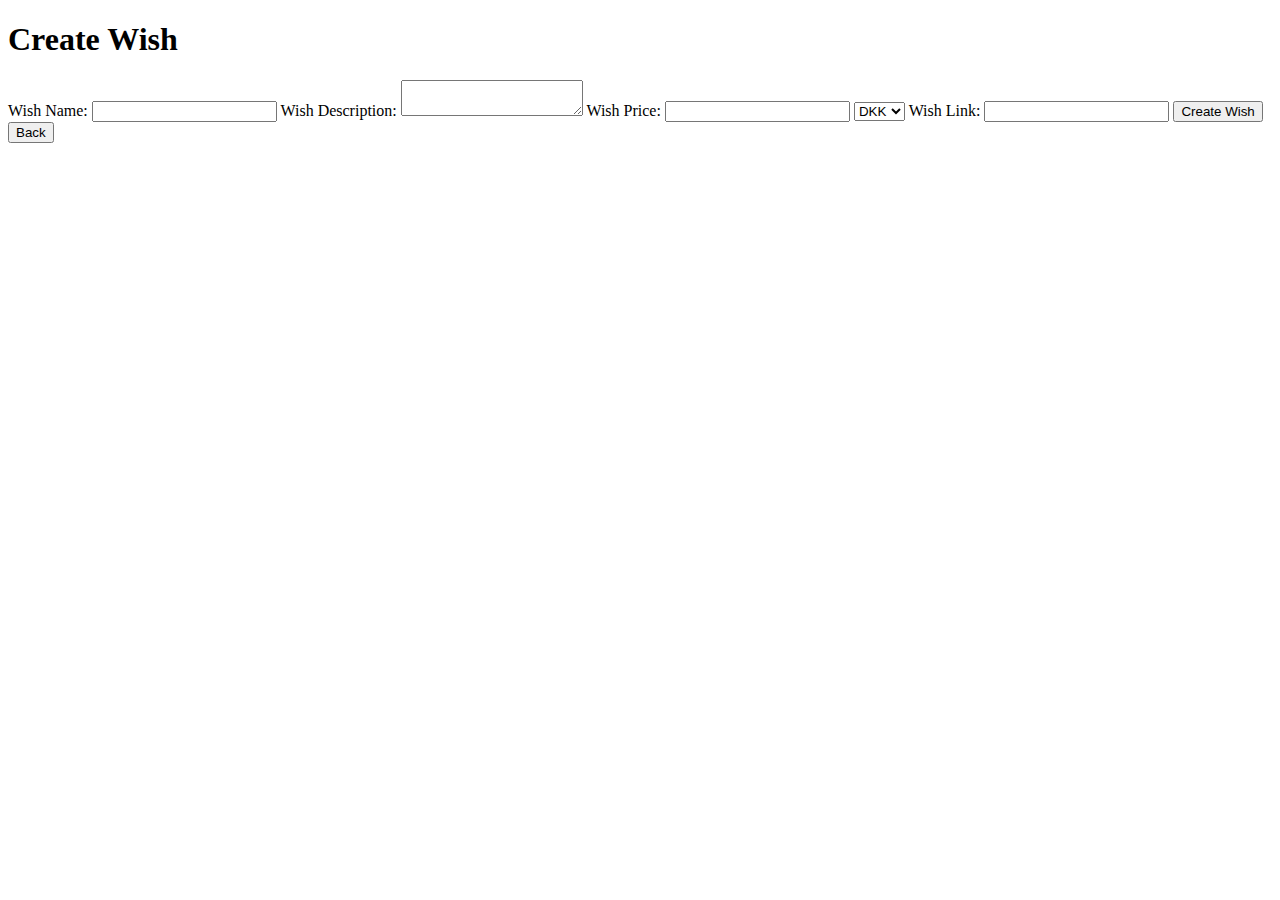
<file: src/main/resources/templates/addWish.html>
<!DOCTYPE html>
<html lang="en" xmlns:th="http://www.thymeleaf.org">
<head>
    <meta charset="UTF-8">
    <link th:href="@{/styles.css}" rel="stylesheet">
    <title>Add wish</title>
</head>
<body>
<form action="#" th:action="@{'/addWish/' + ${id}}" th:object="${newWish}" method="post">
    <h1 class="loginh1">Create Wish</h1>
    <label for="wishName">Wish Name:</label>
    <input type="text" id="wishName" name="wishName" th:field="*{wishName}" required>

    <label for="wishDescription">Wish Description:</label>
    <textarea id="wishDescription" name="wishDescription" th:field="*{wishDescription}"></textarea>

    <label for="wishPrice">Wish Price:</label>
    <input type="number" id="wishPrice" name="wishPrice" th:field="*{price}" required>
    <select name="currencyType" id="currencyType">
        <option value="DKK">DKK</option>
        <option value="USD">USD</option>
        <option value="EUR">EUR</option>
        <option value="GBP">GBP</option>
        <option value="JPY">JPY</option>
    </select>

    <label for="wishLink">Wish Link:</label>
    <input type="url" id="wishLink" name="wishLink" th:field="*{wishLink}" required>

    <button type="submit">Create Wish</button>
    <a th:href="@{/showAllWishlists}"><button type="button">Back</button></a>
</form>
</file>
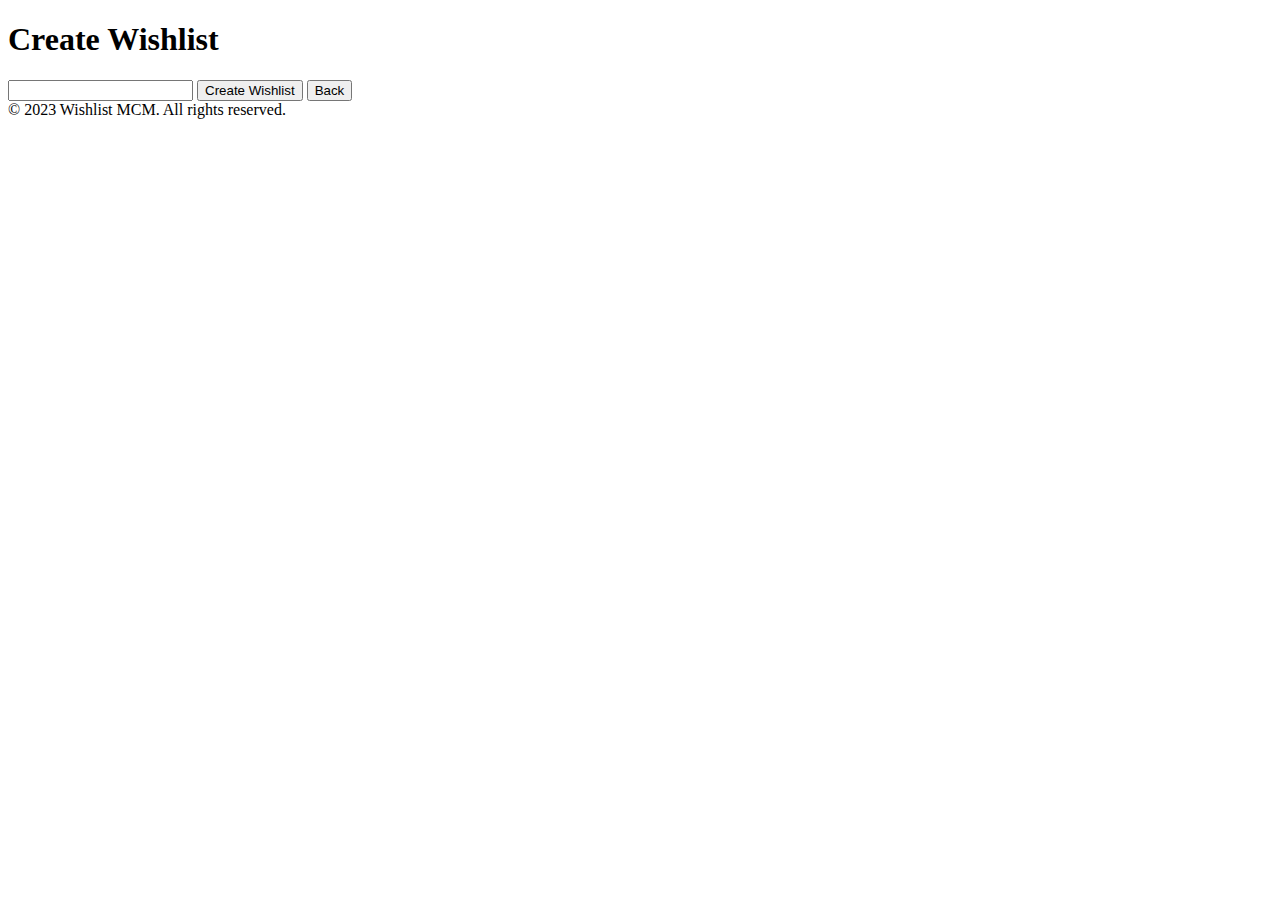
<file: src/main/resources/templates/createWishlist.html>
<!DOCTYPE html>
<html lang="en" xmlns:th="http://www.thymeleaf.org">
<head>
    <meta charset="UTF-8">
    <link th:href="@{/styles.css}" rel="stylesheet">
    <title>Title</title>
</head>
<body>


<form th:action="@{/createWishlist}" th:object="${wishlist}" method="post">
    <h1>Create Wishlist</h1>
    <label for="wishlistName"></label>
    <input type="text" id="wishlistName" name="wishlistName" th:field="*{wishlistName}" required>
    <button type="submit">Create Wishlist</button>
    <a th:href="@{/userFrontend}"><button type="button">Back</button></a>
</form>

</body>
<div class="copyright">
    &copy; 2023 Wishlist MCM. All rights reserved.
</div>
</html>
</file>
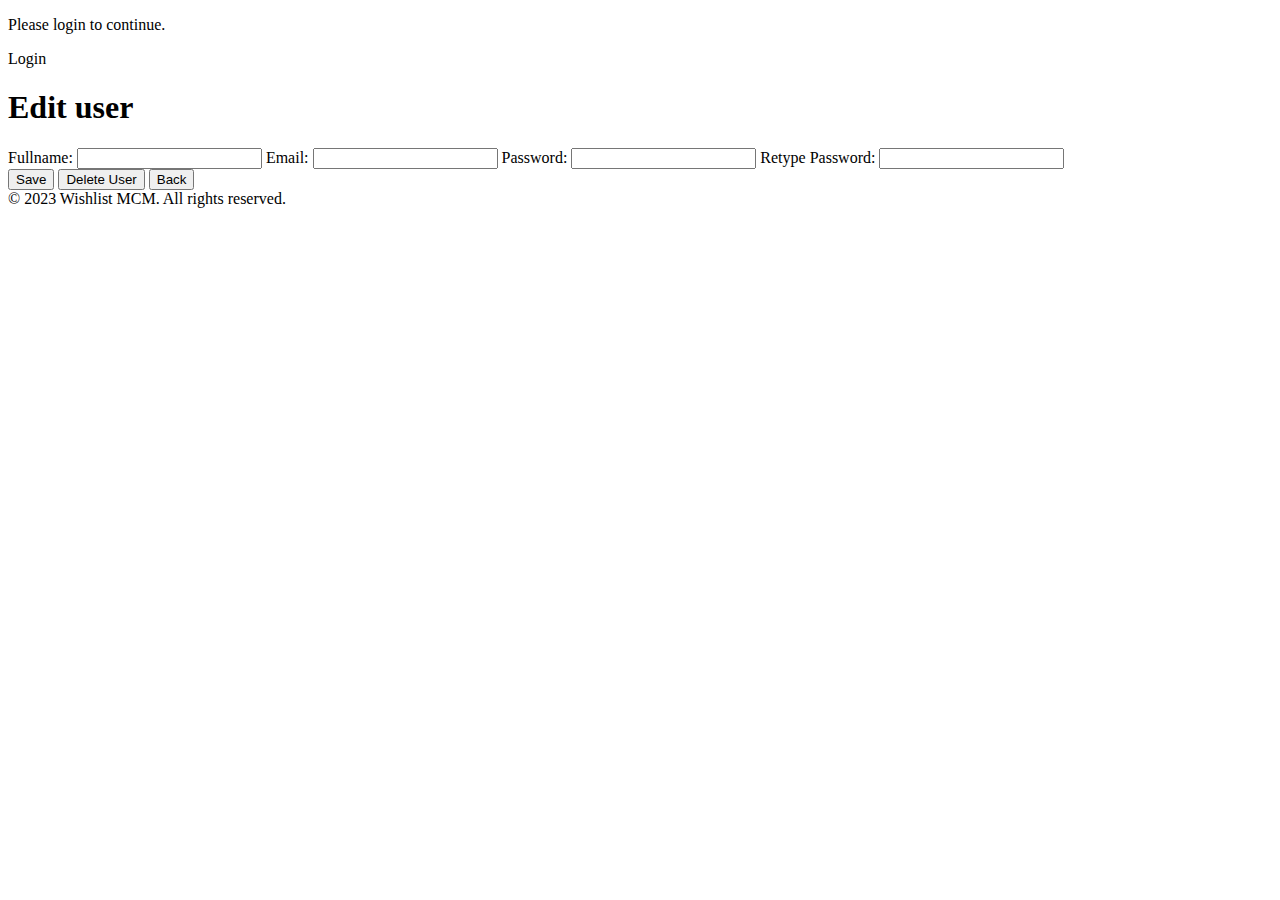
<file: src/main/resources/templates/editUser.html>
<!DOCTYPE html>
<html xmlns:th="http://www.thymeleaf.org">
<head>
  <meta charset="UTF-8">
  <link th:href="@{/styles.css}" rel="stylesheet">
  <title>Edit User</title>
</head>

<body>

<div th:if="${session.userId == null}">
  <p>Please login to continue.</p>
  <a th:href="@{/login}">Login</a>
</div>

<form method="post" th:action="@{/editUser/{id}(id=${id})}">
  <h1 class="loginh1">Edit user</h1>

  <label for="fullName">Fullname:</label>
  <input id="fullName" type="text" th:name="fullName" th:value="${user.fullName}" required>

  <label for="email">Email:</label>
  <input id="email" type="text" th:name="email" th:value="${user.email}" required>

  <label for="password1">Password:</label>
  <input id="password1" type="password" th:name="password" th:value="${user.password}" required>

  <label for="passwordConfirm">Retype Password:</label>
  <input id="passwordConfirm" type="password" th:name="passwordConfirm" th:value="${user.password}" required>

  <input type="hidden" th:field="*{user.userId}">
  <div th:if="${errorUser}" class="error-message" th:text="${errorUser}"></div>

  <button type="submit">Save</button>
  <a th:href="@{'/deleteUser/' + ${user.getUserId()}}"><button type="button" id="deleteB">Delete User</button></a>
  <a th:href="@{/userFrontend}"><button type="button">Back</button></a>
</form>


<div class="copyright">
  &copy; 2023 Wishlist MCM. All rights reserved.
</div>

</body>

</html>
</file>
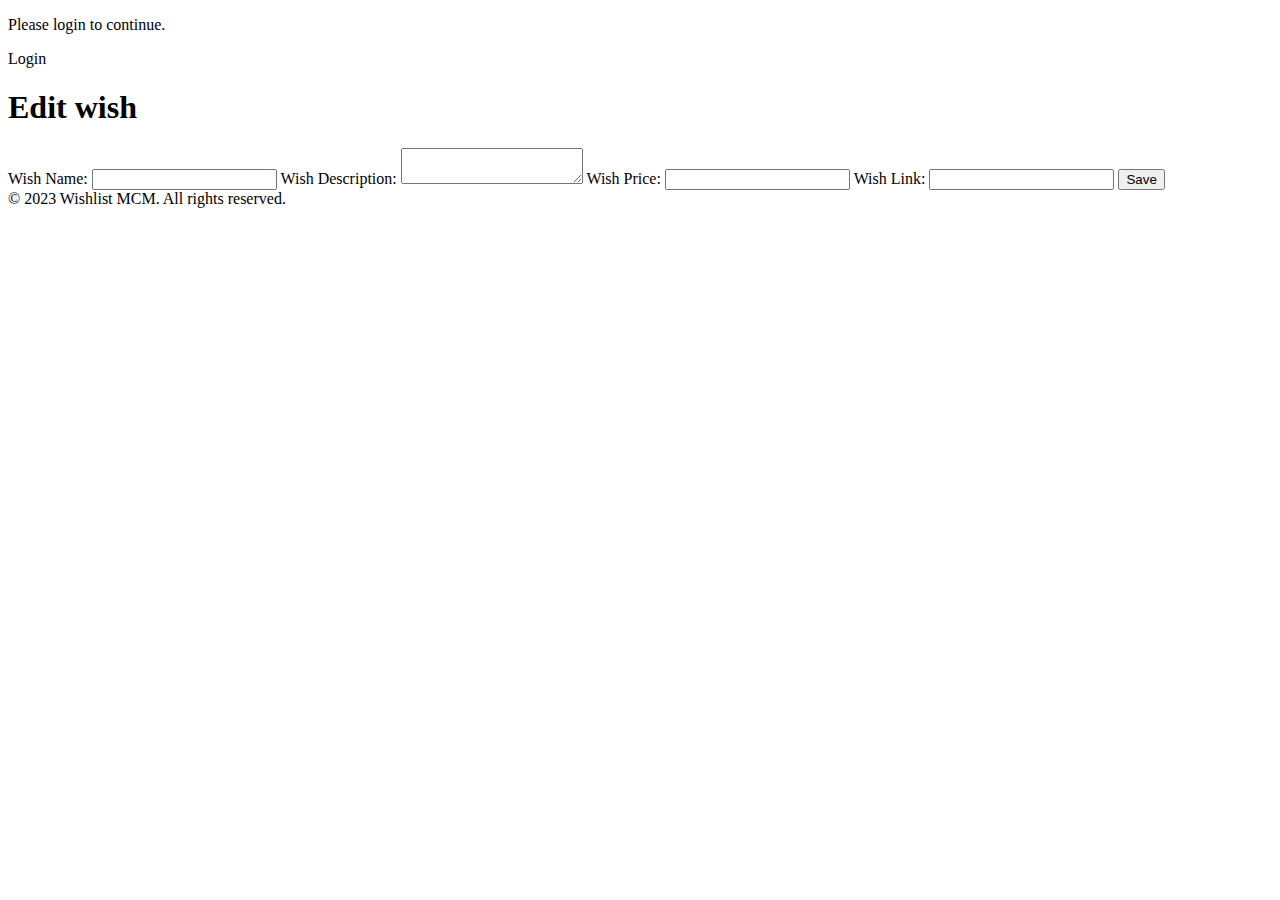
<file: src/main/resources/templates/editWish.html>
<!DOCTYPE html>
<html xmlns:th="http://www.thymeleaf.org">
<head>
  <meta charset="UTF-8">
  <link th:href="@{/styles.css}" rel="stylesheet">
  <title>Edit Wish</title>
</head>

<body>

<div th:if="${session.userId == null}">
  <p>Please login to continue.</p>
  <a th:href="@{/login}">Login</a>
</div>

<div th:if="${session.userId != null}">
  <form method="post" th:action="@{/editWish/{id}(id=${id})}">
    <h1 class="loginh1">Edit wish</h1>
    <label for="wishName">Wish Name:</label>
    <input id="wishname" type="text" th:name="wishName" th:value="${wish.wishName}" required>
    <label for="wishDescription">Wish Description:</label>
    <textarea id="wishDescription" th:name="wishDescription" required th:text="${wish.wishDescription}"></textarea>
    <label for="wishPrice">Wish Price:</label>
    <input id="wishPrice" type="number" step="0.01" th:name="price" th:value="${wish.price}" required>
    <label for="wishLink">Wish Link:</label>
    <input id="wishLink" type="text" th:name="wishLink" th:value="${wish.wishLink}" required>
    <input type="hidden" th:name="wishId" th:value="${wish.wishId}">
    <input type="hidden" th:name="wishlistId" th:value="${id}">
    <button type="submit">Save</button>
  </form>
</div>
<div class="copyright">
  &copy; 2023 Wishlist MCM. All rights reserved.
</div>

</body>

</html>
</file>
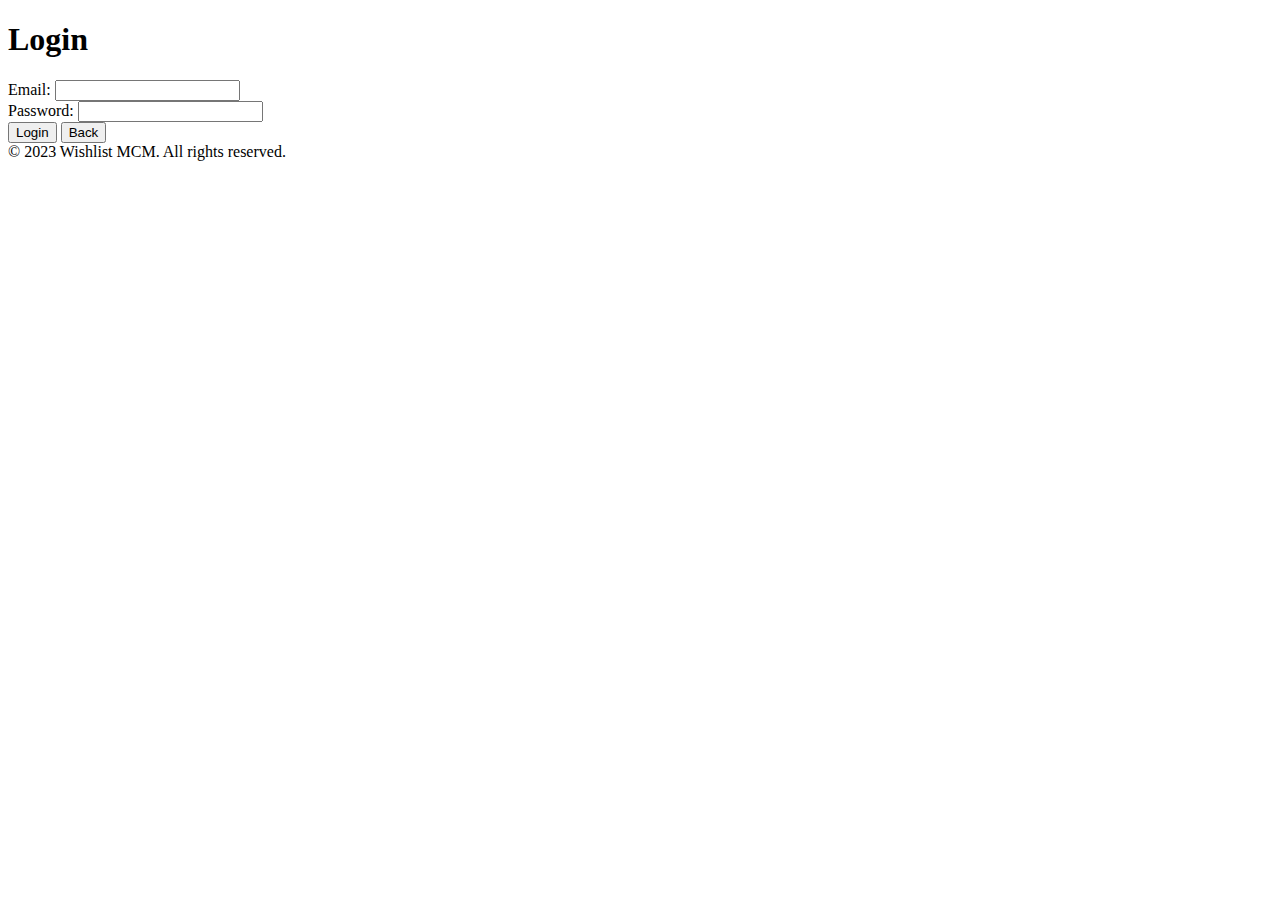
<file: src/main/resources/templates/login.html>
<!DOCTYPE html>
<html xmlns:th="http://www.thymeleaf.org">
<head>
    <meta http-equiv="Content-Type" content="text/html; charset=UTF-8" />
    <link th:href="@{/styles.css}" rel="stylesheet">
    <title>Login</title>
</head>
<body>
<form th:action="@{/login}" th:object="${user}" method="post">
    <h1 class="loginh1">Login</h1>
    <div>
        <label>Email:</label>
        <input type="email" th:field="*{email}" required>
    </div>
    <div>
        <label>Password:</label>
        <input type="password" th:field="*{password}" required>
    </div>
    <div th:if="${errorLogin}" class="error-message" th:text="${errorLogin}"></div>
    <button type="submit" class="button">Login</button>
    <a th:href="@{/}"><button type="button">Back</button></a>
</form>

<div class="copyright">
    &copy; 2023 Wishlist MCM. All rights reserved.
</div>
</body>
</html>
</file>
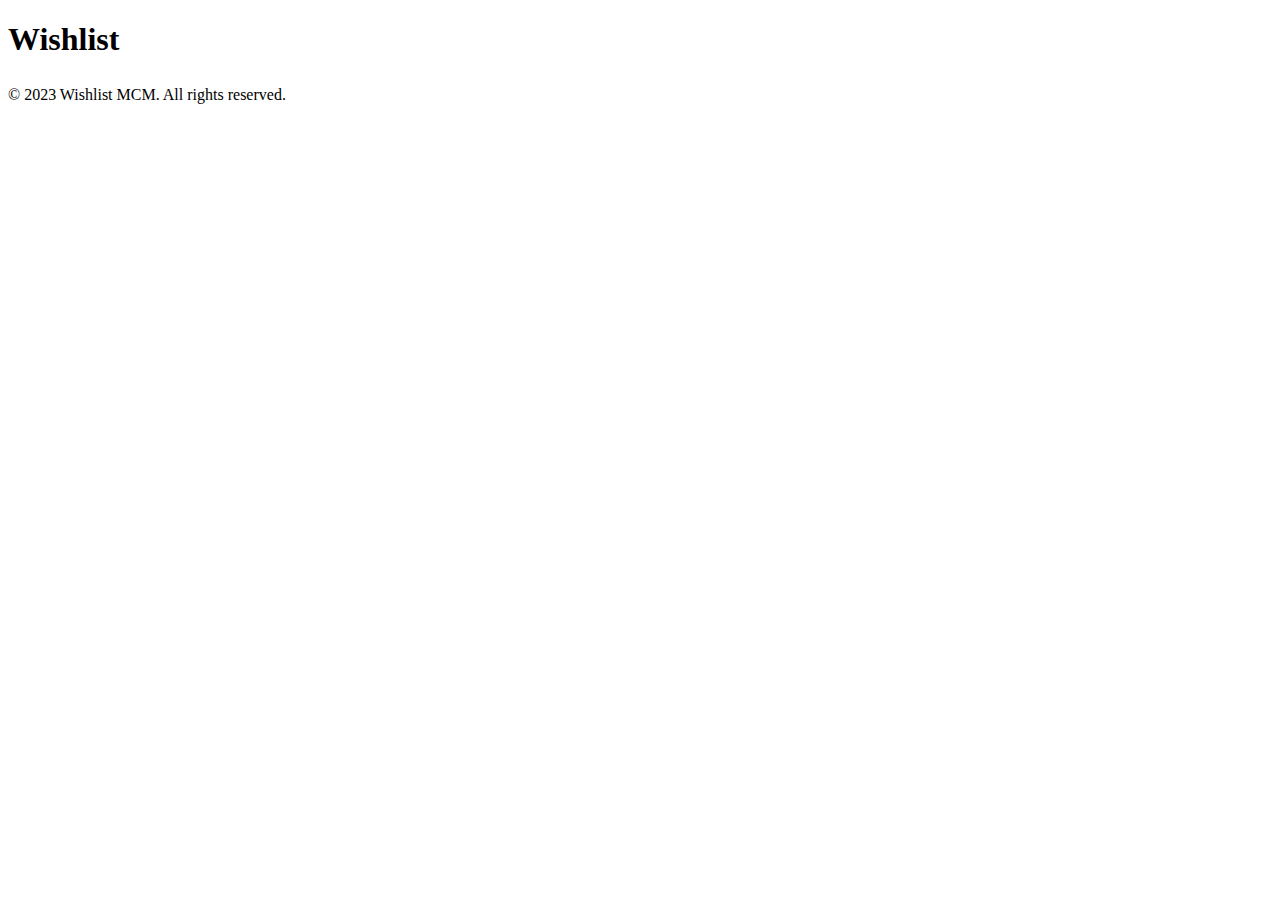
<file: src/main/resources/templates/shareWishlist.html>
<!DOCTYPE html>
<html lang="en" xmlns:th="http://www.thymeleaf.org">
<head>
  <meta charset="UTF-8">
  <link th:href="@{/styles.css}" rel="stylesheet">
  <title>Wishlist</title>
</head>
<body>


<h1>Wishlist</h1>
<table>
  <tbody>
  <tr th:each="wish : ${wishes}">
    <td th:text="${wish.wishName}"></td>
    <td><a th:href="${wish.wishLink}" th:text="${wish.wishLink}"></a></td>
    <td th:text="${wish.wishDescription}"></td>
    <td th:text="${wish.price}"></td>
  </tr>


  </tbody>
</table>

<div class="copyright">
  &copy; 2023 Wishlist MCM. All rights reserved.
</div>
</body>
</html>
</file>
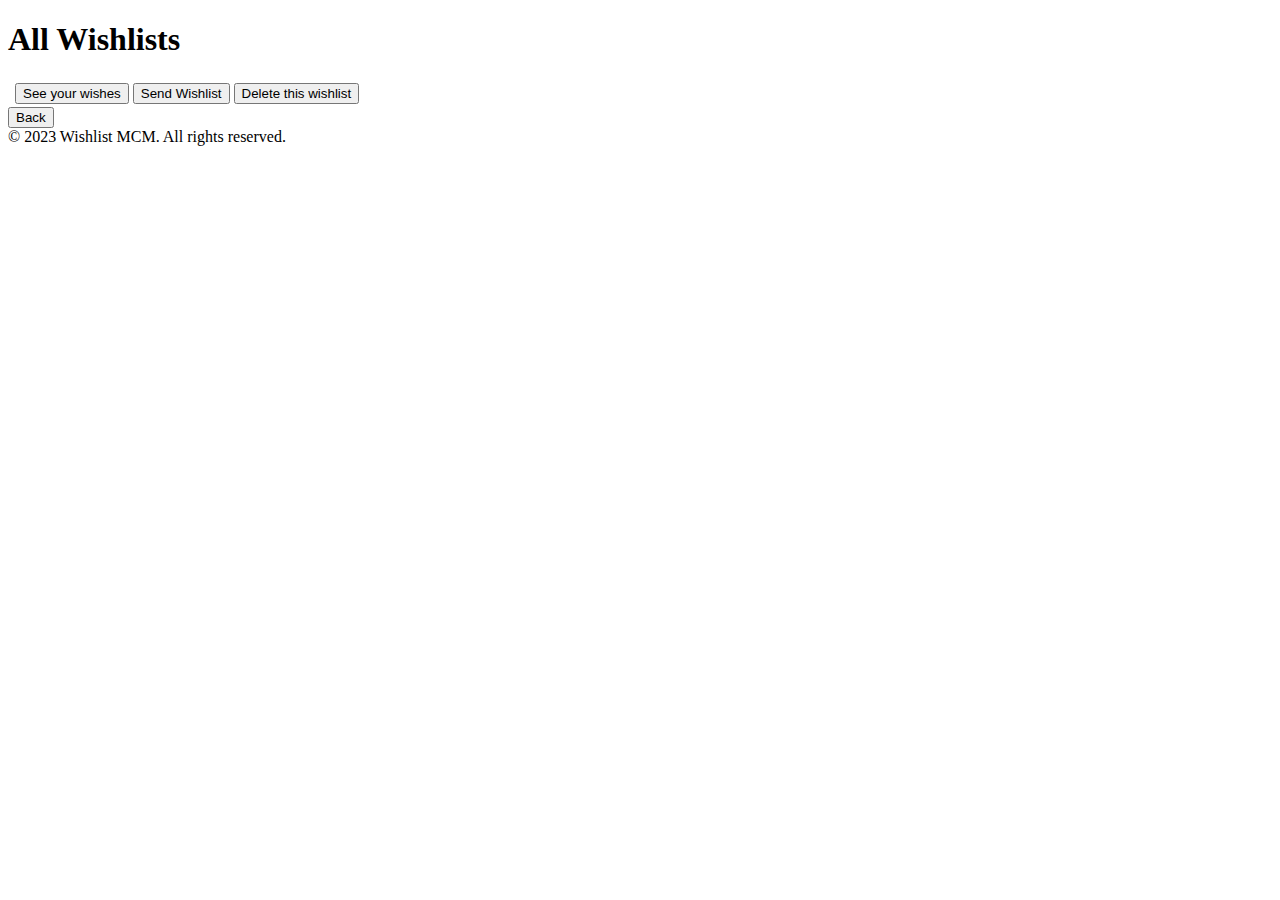
<file: src/main/resources/templates/showAllWishlists.html>
<!DOCTYPE html>
<html xmlns:th="http://www.thymeleaf.org">
<head>
    <link th:href="@{/styles.css}" rel="stylesheet">
    <title>Show All Wishlists</title>
</head>
<body>
<h1>All Wishlists</h1>
<table>
    <tbody>
    <tr th:each="wishlist : ${wishlists}">
        <td th:text="${wishlist.getWishlistName()}"></td>
        <td><a th:href="@{'/wishes/' + ${wishlist.getWishlistId()}}"><button type="button">See your wishes</button></a></td>
        <td><a th:href="'mailto:recipient@example.com?subject=Check out my wishlist!&amp;body=Hi,%0D%0A%0D%0AI wanted to share my wishlist with you. You can view it here: https://wishlist-mcm.onrender.com/viewWishlist/'+ ${wishlist.wishlistId}"><button type="button"> Send Wishlist </button></a></td>

        <td><a th:href="@{'/deleteWishlist/' + ${wishlist.getWishlistId()}}"><button type="button" id="deleteB">Delete this wishlist</button></a></td>
    </tr>



    </tbody>
</table>

<a th:href="@{/userFrontend}"><button type="button">Back</button></a>
<div class="copyright">
    &copy; 2023 Wishlist MCM. All rights reserved.
</div>
</body>
</html>
</file>
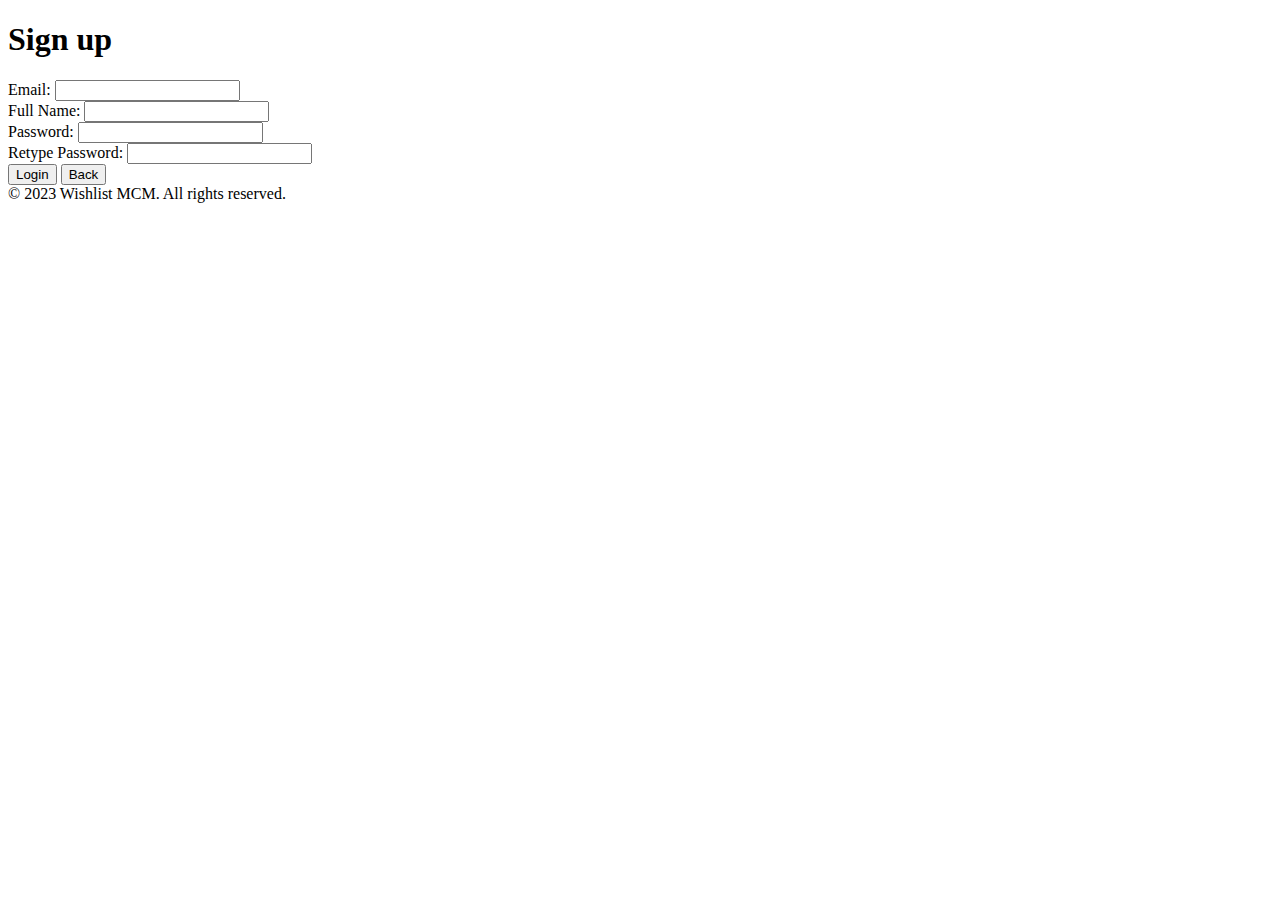
<file: src/main/resources/templates/signup.html>
<!DOCTYPE html>
<html lang="en" xmlns:th="http://www.thymeleaf.org">
<head>
    <meta charset="UTF-8">
    <link th:href="@{/styles.css}" rel="stylesheet">
    <title>Sign up Page</title>
</head>
<body>

<form th:action="@{/signup}" th:object="${user}" method="post">
    <h1 class="loginh1">Sign up </h1>
    <div>
        <label for="email">Email:</label>
        <input type="email" id="email" th:field="*{email}" required>
    </div>
    <div>
        <label for="fullname">Full Name:</label>
        <input type="text" id="fullname" th:field="*{fullName}" required>
    </div>
    <div>
        <label for="password1">Password:</label>
        <input type="password" id="password1" th:field="*{password}" required>
    </div>
    <div>
        <label for="password2"> Retype Password:</label>
        <input type="password" id="password2" name="passwordConfirm" required>
        <div th:if="${errorSignup}" class="error-message" th:text="${errorSignup}"></div>

    </div>
    <div>
        <button type="submit" class="loginbtn" value="Sign up">Login</button>
        <a th:href="@{/}"><button type="button" class="loginbtn">Back</button></a>
    </div>
</form>
<div class="copyright">
    &copy; 2023 Wishlist MCM. All rights reserved.
</div>
</body>
</html>
</file>
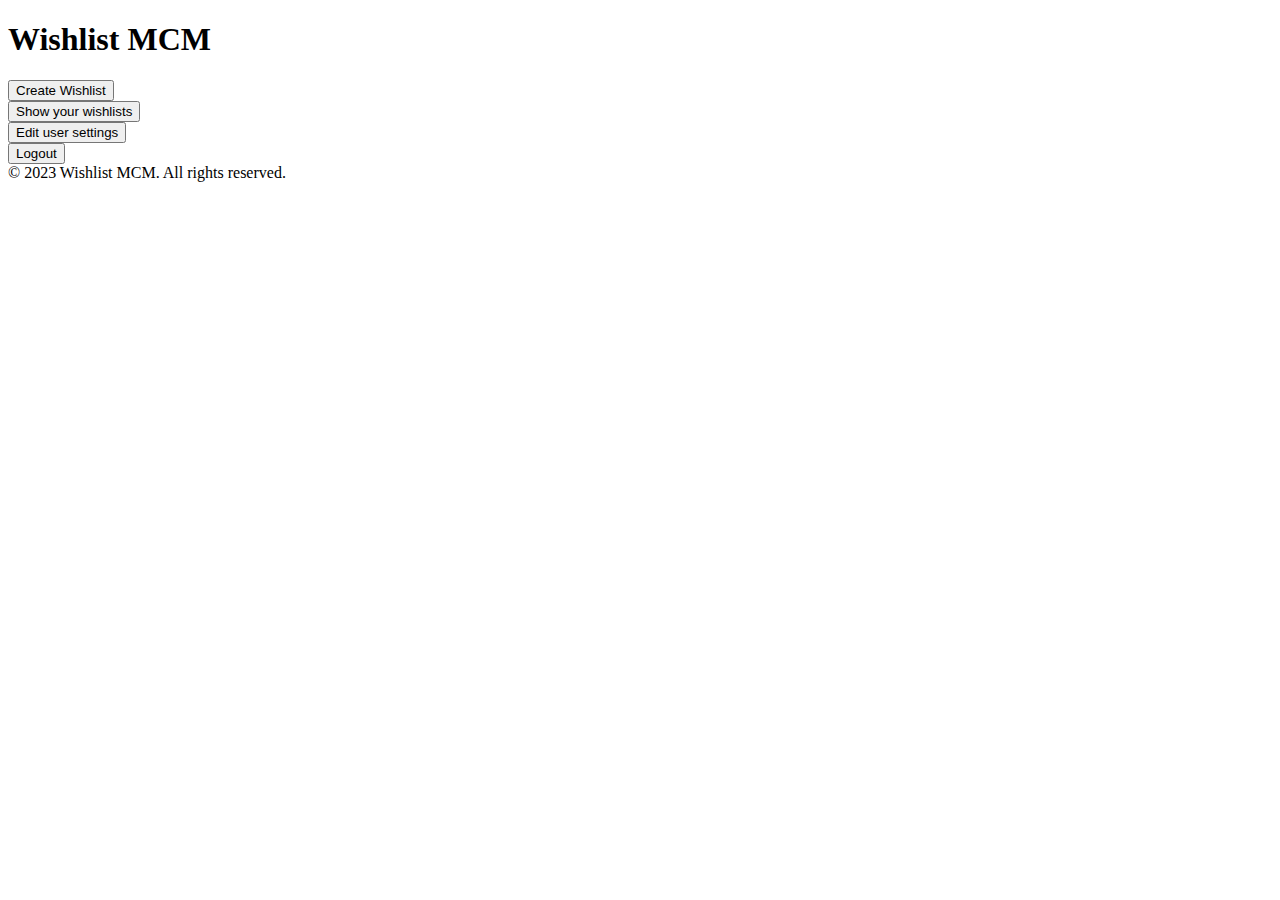
<file: src/main/resources/templates/userFrontend.html>
<!DOCTYPE html>
<html lang="en" xmlns:th="http://www.thymeleaf.org">
<head>
    <meta charset="UTF-8">
    <link th:href="@{/styles.css}" rel="stylesheet">
    <title>UserFrontend</title>
</head>
<body>
<h1>Wishlist MCM</h1>
<form class="frontform" action="/createWishlist" method="get">
    <input class="frontbtn" type="submit" value="Create Wishlist">
</form>

<form class="frontform" action="/showAllWishlists" method="get">
    <input class="frontbtn" type="submit" value="Show your wishlists">
</form>
<form class="frontform" th:action="@{/editUser/{id}(id=${userId})}" method="get">
    <input class="frontbtn" type="submit" value="Edit user settings">
</form>

<form class="frontform" action="/logout" method="get">
    <input class="frontbtn" type="submit" value="Logout">
</form>
<div class="copyright">
    &copy; 2023 Wishlist MCM. All rights reserved.
</div>
</body>
</html>
</file>
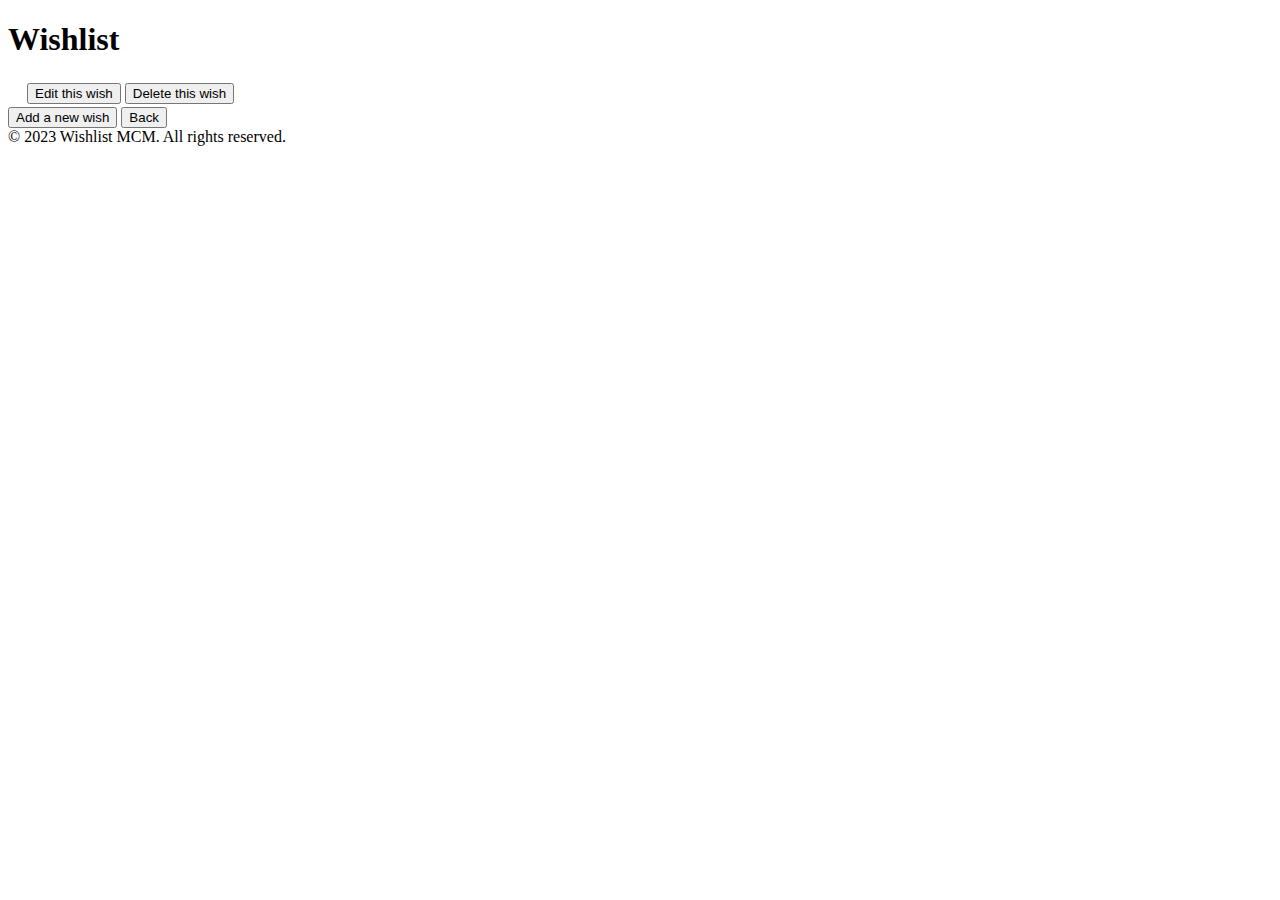
<file: src/main/resources/templates/wishes.html>
<!DOCTYPE html>
<html lang="en" xmlns:th="http://www.thymeleaf.org">
<head>
    <meta charset="UTF-8">
    <link th:href="@{/styles.css}" rel="stylesheet">
    <title>Wishlist</title>
</head>
<body>


<h1>Wishlist</h1>
<table>
    <tbody>
    <tr th:each="wish : ${wishes}">
        <td th:text="${wish.wishName}"></td>
        <td><a th:href="${wish.wishLink}" th:text="${wish.wishLink}"></a></td>
        <td th:text="${wish.wishDescription}"></td>
        <td th:text="${wish.price}"></td>

        <td>
            <a th:href="@{'/editWish/' + ${wish.wishId}}"><button type="button">Edit this wish</button></a>
            <a th:href="@{'/deleteWish/' + ${wish.wishId}}"><button type="button">Delete this wish</button></a>
        </td>
    </tr>


    </tbody>
</table>

<a th:href="@{'/addWish/' + ${id}}"><button type="button">Add a new wish</button></a>
<a th:href="@{/showAllWishlists}"><button type="button">Back</button></a>
<div class="copyright">
    &copy; 2023 Wishlist MCM. All rights reserved.
</div>
</body>
</html>
</file>
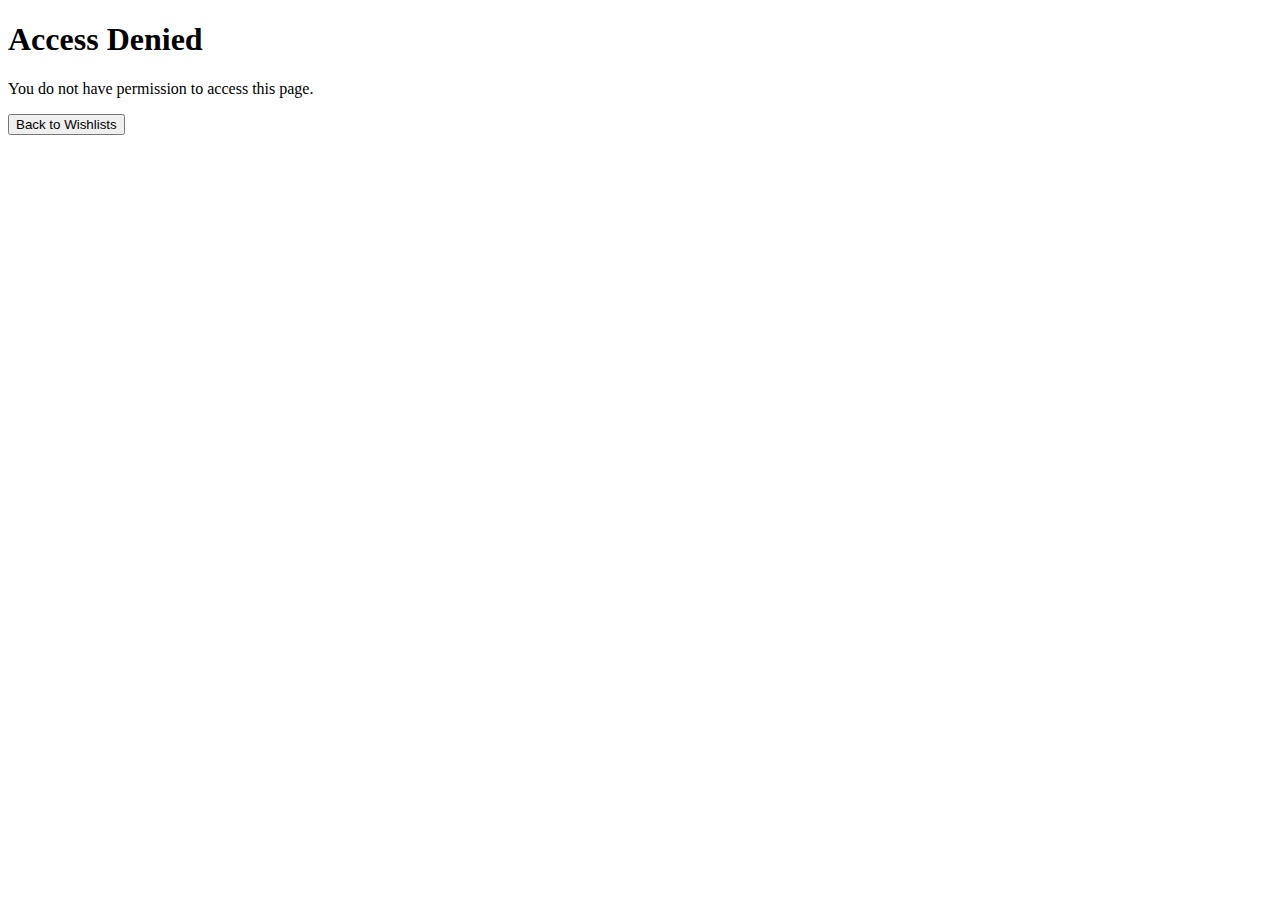
<file: src/main/resources/templates/error/accessDenied.html>
<!DOCTYPE html>
<html lang="en" xmlns:th="http://www.thymeleaf.org">
<head>
  <meta charset="UTF-8">
  <link th:href="@{/styles.css}" rel="stylesheet">
  <title>Access Denied</title>
</head>
<body>
<div class="background"></div>
<div class="overlay"></div>
<div class="container">
  <h1>Access Denied</h1>
  <p>You do not have permission to access this page.</p>
  <a th:href="@{/showAllWishlists}"><button type="button">Back to Wishlists</button></a>
</div>
</body>
</html>
</file>
